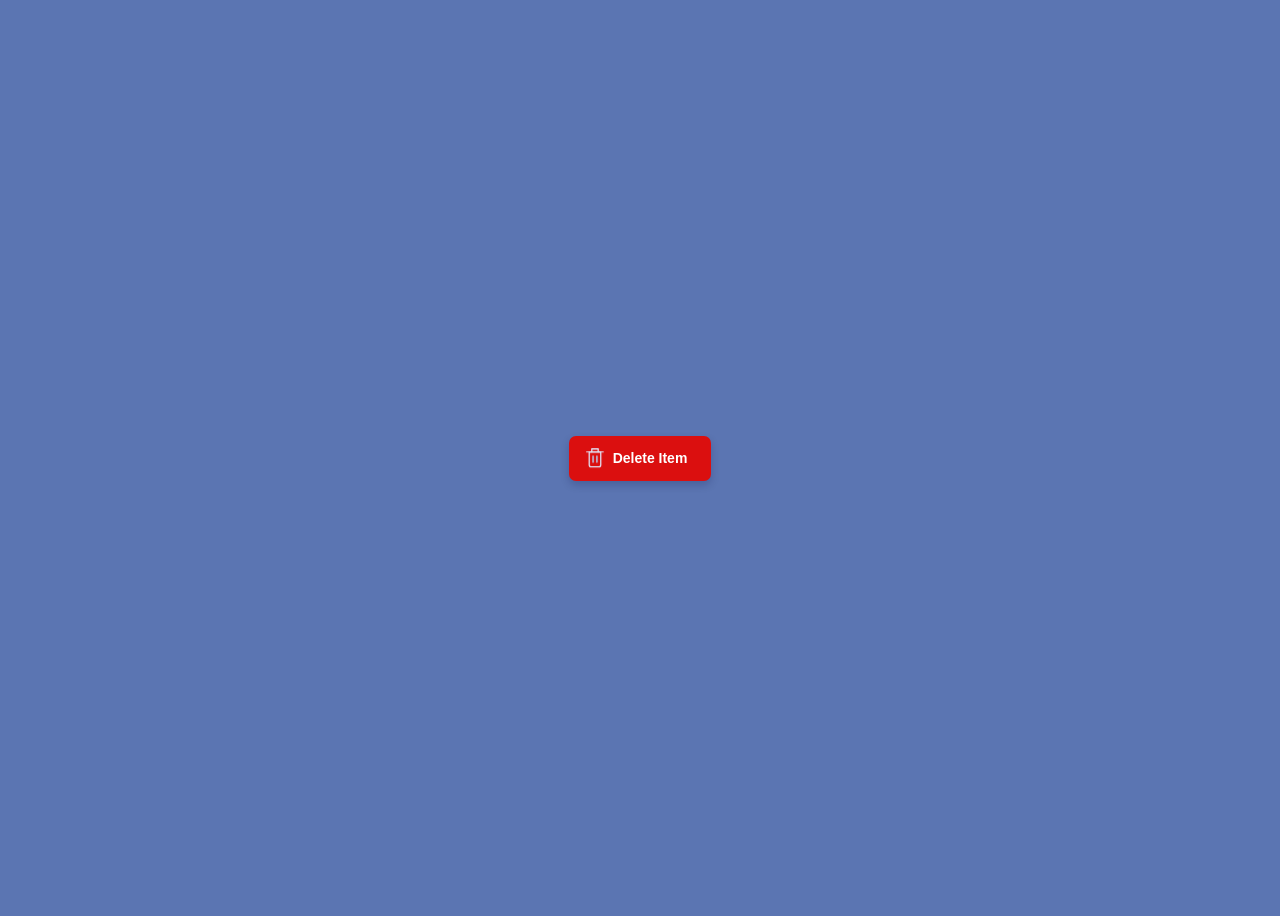
<file: index.html>
<!DOCTYPE html>
<html lang="en">
<head>
    <meta charset="UTF-8">
    <meta name="viewport" content="width=device-width, initial-scale=1.0">
    <link rel="stylesheet" href="style.css">
    <title>Delete Button Animation</title>
    <link rel="icon" href="assets/favicon.ico"/>
</head>
<body>
    <button class="button">
        <div class="trash">
            <div class="top">
                <div class="paper"></div>
            </div>
            <div class="box"></div>
            <div class="check">
                <svg viewBox="0 0 8 6">
                    <polyline points="1 3.4 2.71428571 5 7 1"></polyline>
                </svg>
            </div>
        </div>
        <span>Delete Item</span>
    </button>
    <script src="script.js"></script>
</body>
</html>
</file>
<file: style.css>
.button {
    --background: #db0f0f;
    --background-hover: #e3c5c5;
    --text: #fff;
    --shadow: rgba(0, 9, 61, .2);
    --paper: #ff5c5c;
    --paper-lines: #fff;
    --trash: #e1e6f9;
    --trash-lines: #bbc1e1;
    --check: #fff;
    --check-background: #e72f2f;
    position: relative;
    border: none;
    outline: none;
    background: none;
    padding: 10px 24px;
    border-radius: 7px;
    min-width: 142px;
    -webkit-tap-highlight-color: transparent;
    cursor: pointer;
    display: flex;
    color: var(--text);
    background: var(--btn, var(--background));
    box-shadow: 0 var(--shadow-y, 4px) var(--shadow-blur, 8px) var(--shadow);
    transform: scale(var(--scale, 1));
    transition: transform 0.3s, box-shadow 0.3s, background 0.3s;
}
.button span {
    display: block;
    font-size: 14px;
    line-height: 25px;
    font-weight: 600;
    opacity: var(--span-opacity, 1);
    transform: translateX(var(--span-x, 0)) translateZ(0);
    transition: transform 0.4s ease var(--span-delay, 0.2s), opacity 0.3s ease var(--span-delay, 0.2s);
}
.button .trash {
    display: block;
    position: relative;
    left: -8px;
    transform: translate(var(--trash-x, 0), var(--trash-y, 1px)) translateZ(0) scale(var(--trash-scale, 0.64));
    transition: transform 0.5s;
}
.button .trash:before, .button .trash:after {
    content: '';
    position: absolute;
    height: 8px;
    width: 2px;
    border-radius: 1px;
    background: var(--icon, var(--trash));
    bottom: 100%;
    transform-origin: 50% 6px;
    transform: translate(var(--x, 3px), 2px) scaleY(var(--sy, 0.7)) rotate(var(--r, 0deg));
    transition: transform 0.4s, background 0.3s;
}
.button .trash:before {
    left: 1px;
}
.button .trash:after {
    right: 1px;
    --x: -3px;
}
.button .trash .top {
    position: absolute;
    overflow: hidden;
    left: -4px;
    right: -4px;
    bottom: 100%;
    height: 40px;
    z-index: 1;
    transform: translateY(2px);
}
.button .trash .top:before, .button .trash .top:after {
    content: '';
    position: absolute;
    border-radius: 1px;
    background: var(--icon, var(--trash));
    width: var(--w, 12px);
    height: var(--h, 2px);
    left: var(--l, 8px);
    bottom: var(--b, 5px);
    transition: background 0.3s, transform 0.4s;
}
.button .trash .top:after {
    --w: 28px;
    --h: 2px;
    --l: 0;
    --b: 0;
    transform: scaleX(var(--trash-line-scale, 1));
}
.button .trash .top .paper {
    width: 14px;
    height: 18px;
    background: var(--paper);
    left: 7px;
    bottom: 0;
    border-radius: 1px;
    position: absolute;
    transform: translateY(-16px);
    opacity: 0;
}
.button .trash .top .paper:before, .button .trash .top .paper:after {
    content: '';
    width: var(--w, 10px);
    height: 2px;
    border-radius: 1px;
    position: absolute;
    left: 2px;
    top: var(--t, 2px);
    background: var(--paper-lines);
    transform: scaleY(0.7);
    box-shadow: 0 9px 0 var(--paper-lines);
}
.button .trash .top .paper:after {
    --t: 5px;
    --w: 7px;
}
.button .trash .box {
    width: 20px;
    height: 25px;
    border: 2px solid var(--icon, var(--trash));
    border-radius: 1px 1px 4px 4px;
    position: relative;
    overflow: hidden;
    z-index: 2;
    transition: border-color 0.3s;
}
.button .trash .box:before, .button .trash .box:after {
    content: '';
    position: absolute;
    width: 4px;
    height: var(--h, 20px);
    top: 0;
    left: var(--l, 50%);
    background: var(--b, var(--trash-lines));
}
.button .trash .box:before {
    border-radius: 2px;
    margin-left: -2px;
    transform: translateX(-3px) scale(0.6);
    box-shadow: 10px 0 0 var(--trash-lines);
    opacity: var(--trash-lines-opacity, 1);
    transition: transform 0.4s, opacity 0.4s;
}
.button .trash .box:after {
    --h: 16px;
    --b: var(--paper);
    --l: 1px;
    transform: translate(-0.5px, -16px) scaleX(0.5);
    box-shadow: 7px 0 0 var(--paper), 14px 0 0 var(--paper), 21px 0 0 var(--paper);
}
.button .trash .check {
    padding: 4px 3px;
    border-radius: 50%;
    background: var(--check-background);
    position: absolute;
    left: 2px;
    top: 24px;
    opacity: var(--check-opacity, 0);
    transform: translateY(var(--check-y, 0)) scale(var(--check-scale, 0.2));
    transition: transform var(--check-duration, 0.2s) ease var(--check-delay, 0s), opacity var(--check-duration-opacity, 0.2s) ease var(--check-delay, 0s);
}
.button .trash .check svg {
    width: 8px;
    height: 6px;
    display: block;
    fill: none;
    stroke-width: 1.5;
    stroke-dasharray: 9px;
    stroke-dashoffset: var(--check-offset, 9px);
    stroke-linecap: round;
    stroke-linejoin: round;
    stroke: var(--check);
    transition: stroke-dashoffset 0.4s ease var(--checkmark-delay, 0.4s);
}
.button.delete {
    --span-opacity: 0;
    --span-x: 16px;
    --span-delay: 0s;
    --trash-x: 46px;
    --trash-y: 2px;
    --trash-scale: 1;
    --trash-lines-opacity: 0;
    --trash-line-scale: 0;
    --icon: #fff;
    --check-offset: 0;
    --check-opacity: 1;
    --check-scale: 1;
    --check-y: 16px;
    --check-delay: 1.7s;
    --checkmark-delay: 2.1s;
    --check-duration: 0.55s;
    --check-duration-opacity: 0.3s;
}
.button.delete .trash:before, .button.delete .trash:after {
    --sy: 1;
    --x: 0;
}
.button.delete .trash:before {
    --r: 40deg;
}
.button.delete .trash:after {
    --r: -40deg;
}
.button.delete .trash .top .paper {
    animation: paper 1.5s linear forwards 0.5s;
}
.button.delete .trash .box:after {
    animation: cut 1.5s linear forwards 0.5s;
}
.button.delete, .button:hover {
    --btn: var(--background-hover);
    --shadow-y: 5px;
    --shadow-blur: 9px;
}
.button:active {
    --shadow-y: 2px;
    --shadow-blur: 5px;
    --scale: 0.94;
}
@keyframes paper {
    10%, 100% {
        opacity: 1;
   }
    20% {
        transform: translateY(-16px);
   }
    40% {
        transform: translateY(0);
   }
    70%, 100% {
        transform: translateY(24px);
   }
}
@keyframes cut {
    0%, 40% {
        transform: translate(-0.5px, -16px) scaleX(0.5);
   }
    100% {
        transform: translate(-0.5px, 24px) scaleX(0.5);
   }
}
html {
    box-sizing: border-box;
    -webkit-font-smoothing: antialiased;
}
* {
    box-sizing: inherit;
}
*:before, *:after {
    box-sizing: inherit;
}
body {
    min-height: 100vh;
    display: flex;
    font-family: 'Inter', Arial;
    justify-content: center;
    align-items: center;
    background: #5b75b2;
}
</file>
<file: Delete button animation/style.css>
.button {
    --background: #db0f0f;
    --background-hover: #e3c5c5;
    --text: #fff;
    --shadow: rgba(0, 9, 61, .2);
    --paper: #ff5c5c;
    --paper-lines: #fff;
    --trash: #e1e6f9;
    --trash-lines: #bbc1e1;
    --check: #fff;
    --check-background: #e72f2f;
    position: relative;
    border: none;
    outline: none;
    background: none;
    padding: 10px 24px;
    border-radius: 7px;
    min-width: 142px;
    -webkit-tap-highlight-color: transparent;
    cursor: pointer;
    display: flex;
    color: var(--text);
    background: var(--btn, var(--background));
    box-shadow: 0 var(--shadow-y, 4px) var(--shadow-blur, 8px) var(--shadow);
    transform: scale(var(--scale, 1));
    transition: transform 0.3s, box-shadow 0.3s, background 0.3s;
}
.button span {
    display: block;
    font-size: 14px;
    line-height: 25px;
    font-weight: 600;
    opacity: var(--span-opacity, 1);
    transform: translateX(var(--span-x, 0)) translateZ(0);
    transition: transform 0.4s ease var(--span-delay, 0.2s), opacity 0.3s ease var(--span-delay, 0.2s);
}
.button .trash {
    display: block;
    position: relative;
    left: -8px;
    transform: translate(var(--trash-x, 0), var(--trash-y, 1px)) translateZ(0) scale(var(--trash-scale, 0.64));
    transition: transform 0.5s;
}
.button .trash:before, .button .trash:after {
    content: '';
    position: absolute;
    height: 8px;
    width: 2px;
    border-radius: 1px;
    background: var(--icon, var(--trash));
    bottom: 100%;
    transform-origin: 50% 6px;
    transform: translate(var(--x, 3px), 2px) scaleY(var(--sy, 0.7)) rotate(var(--r, 0deg));
    transition: transform 0.4s, background 0.3s;
}
.button .trash:before {
    left: 1px;
}
.button .trash:after {
    right: 1px;
    --x: -3px;
}
.button .trash .top {
    position: absolute;
    overflow: hidden;
    left: -4px;
    right: -4px;
    bottom: 100%;
    height: 40px;
    z-index: 1;
    transform: translateY(2px);
}
.button .trash .top:before, .button .trash .top:after {
    content: '';
    position: absolute;
    border-radius: 1px;
    background: var(--icon, var(--trash));
    width: var(--w, 12px);
    height: var(--h, 2px);
    left: var(--l, 8px);
    bottom: var(--b, 5px);
    transition: background 0.3s, transform 0.4s;
}
.button .trash .top:after {
    --w: 28px;
    --h: 2px;
    --l: 0;
    --b: 0;
    transform: scaleX(var(--trash-line-scale, 1));
}
.button .trash .top .paper {
    width: 14px;
    height: 18px;
    background: var(--paper);
    left: 7px;
    bottom: 0;
    border-radius: 1px;
    position: absolute;
    transform: translateY(-16px);
    opacity: 0;
}
.button .trash .top .paper:before, .button .trash .top .paper:after {
    content: '';
    width: var(--w, 10px);
    height: 2px;
    border-radius: 1px;
    position: absolute;
    left: 2px;
    top: var(--t, 2px);
    background: var(--paper-lines);
    transform: scaleY(0.7);
    box-shadow: 0 9px 0 var(--paper-lines);
}
.button .trash .top .paper:after {
    --t: 5px;
    --w: 7px;
}
.button .trash .box {
    width: 20px;
    height: 25px;
    border: 2px solid var(--icon, var(--trash));
    border-radius: 1px 1px 4px 4px;
    position: relative;
    overflow: hidden;
    z-index: 2;
    transition: border-color 0.3s;
}
.button .trash .box:before, .button .trash .box:after {
    content: '';
    position: absolute;
    width: 4px;
    height: var(--h, 20px);
    top: 0;
    left: var(--l, 50%);
    background: var(--b, var(--trash-lines));
}
.button .trash .box:before {
    border-radius: 2px;
    margin-left: -2px;
    transform: translateX(-3px) scale(0.6);
    box-shadow: 10px 0 0 var(--trash-lines);
    opacity: var(--trash-lines-opacity, 1);
    transition: transform 0.4s, opacity 0.4s;
}
.button .trash .box:after {
    --h: 16px;
    --b: var(--paper);
    --l: 1px;
    transform: translate(-0.5px, -16px) scaleX(0.5);
    box-shadow: 7px 0 0 var(--paper), 14px 0 0 var(--paper), 21px 0 0 var(--paper);
}
.button .trash .check {
    padding: 4px 3px;
    border-radius: 50%;
    background: var(--check-background);
    position: absolute;
    left: 2px;
    top: 24px;
    opacity: var(--check-opacity, 0);
    transform: translateY(var(--check-y, 0)) scale(var(--check-scale, 0.2));
    transition: transform var(--check-duration, 0.2s) ease var(--check-delay, 0s), opacity var(--check-duration-opacity, 0.2s) ease var(--check-delay, 0s);
}
.button .trash .check svg {
    width: 8px;
    height: 6px;
    display: block;
    fill: none;
    stroke-width: 1.5;
    stroke-dasharray: 9px;
    stroke-dashoffset: var(--check-offset, 9px);
    stroke-linecap: round;
    stroke-linejoin: round;
    stroke: var(--check);
    transition: stroke-dashoffset 0.4s ease var(--checkmark-delay, 0.4s);
}
.button.delete {
    --span-opacity: 0;
    --span-x: 16px;
    --span-delay: 0s;
    --trash-x: 46px;
    --trash-y: 2px;
    --trash-scale: 1;
    --trash-lines-opacity: 0;
    --trash-line-scale: 0;
    --icon: #fff;
    --check-offset: 0;
    --check-opacity: 1;
    --check-scale: 1;
    --check-y: 16px;
    --check-delay: 1.7s;
    --checkmark-delay: 2.1s;
    --check-duration: 0.55s;
    --check-duration-opacity: 0.3s;
}
.button.delete .trash:before, .button.delete .trash:after {
    --sy: 1;
    --x: 0;
}
.button.delete .trash:before {
    --r: 40deg;
}
.button.delete .trash:after {
    --r: -40deg;
}
.button.delete .trash .top .paper {
    animation: paper 1.5s linear forwards 0.5s;
}
.button.delete .trash .box:after {
    animation: cut 1.5s linear forwards 0.5s;
}
.button.delete, .button:hover {
    --btn: var(--background-hover);
    --shadow-y: 5px;
    --shadow-blur: 9px;
}
.button:active {
    --shadow-y: 2px;
    --shadow-blur: 5px;
    --scale: 0.94;
}
@keyframes paper {
    10%, 100% {
        opacity: 1;
   }
    20% {
        transform: translateY(-16px);
   }
    40% {
        transform: translateY(0);
   }
    70%, 100% {
        transform: translateY(24px);
   }
}
@keyframes cut {
    0%, 40% {
        transform: translate(-0.5px, -16px) scaleX(0.5);
   }
    100% {
        transform: translate(-0.5px, 24px) scaleX(0.5);
   }
}
html {
    box-sizing: border-box;
    -webkit-font-smoothing: antialiased;
}
* {
    box-sizing: inherit;
}
*:before, *:after {
    box-sizing: inherit;
}
body {
    min-height: 100vh;
    display: flex;
    font-family: 'Inter', Arial;
    justify-content: center;
    align-items: center;
    background: #5b75b2;
}
</file>
